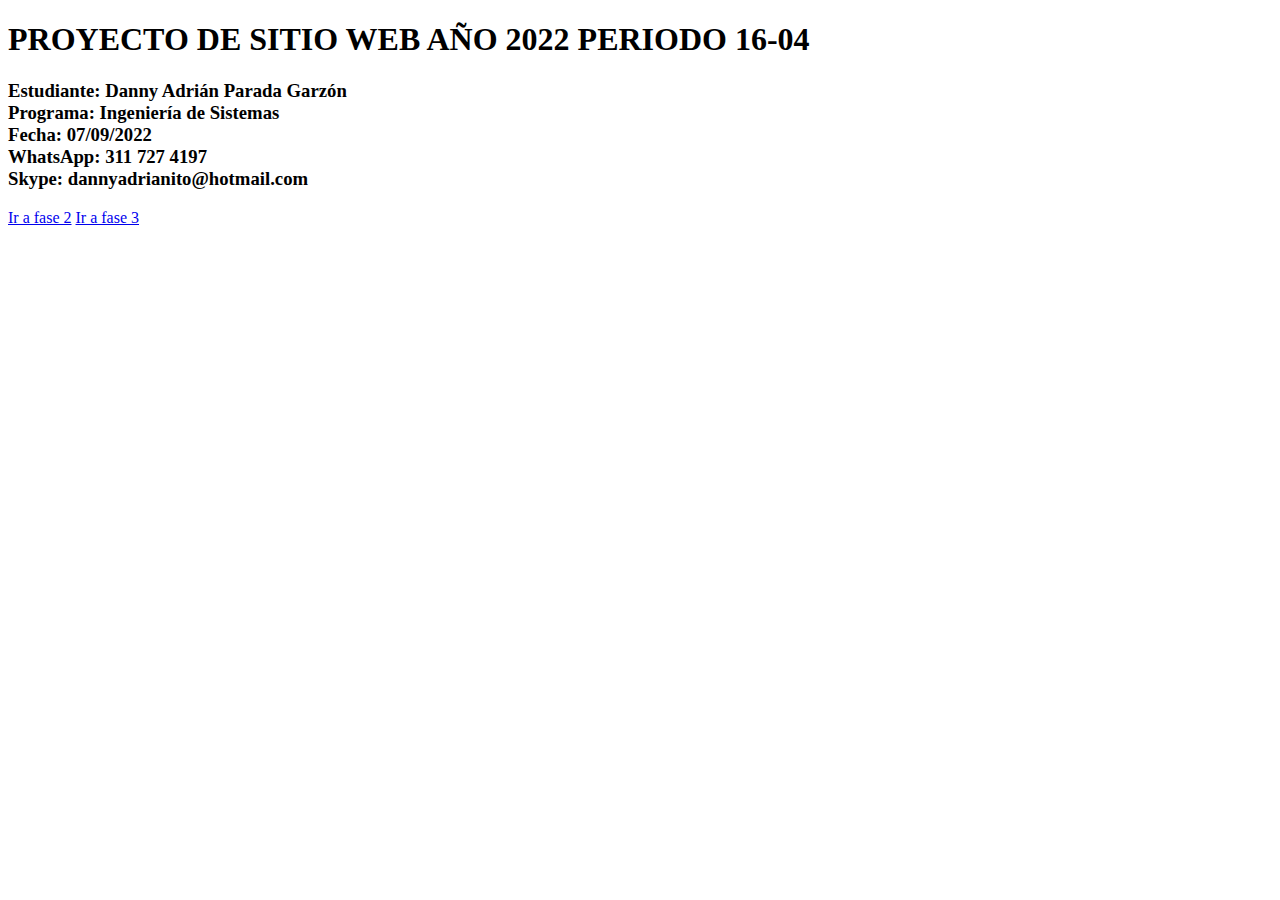
<file: index.html>
<!DOCTYPE html>
<html>
    <head>
        <title>Proyecto de sitio Web 2022_16-04</title>
    </head>
    <body>
        <h1>PROYECTO DE SITIO WEB AÑO 2022 PERIODO 16-04</h1>
        <h3>
            <b>Estudiante:</b> Danny Adrián Parada Garzón <br>
            <b>Programa:</b> Ingeniería de Sistemas <br>
            <b>Fecha:</b> 07/09/2022 <br>
            <b>WhatsApp:</b> 311 727 4197 <br>
            <b>Skype:</b> dannyadrianito@hotmail.com <br>
        </h3>
        <a href="fase2/desing.html">Ir a fase 2</a>
        <a href="fase3/index.html">Ir a fase 3</a>
    </body>
</html>
</file>
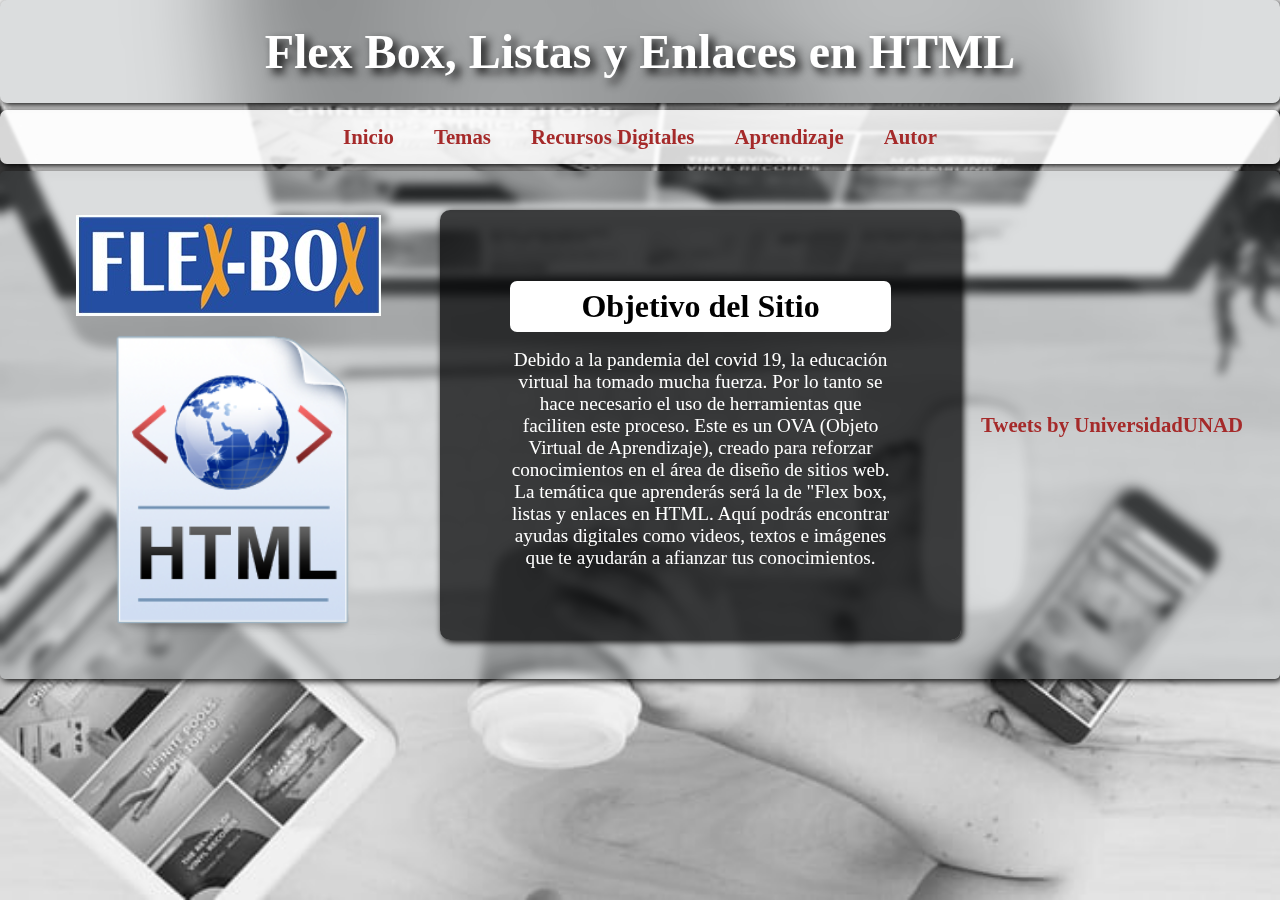
<file: fase3/index.html>
<!DOCTYPE html>
<html lang="en">

<head>
    <meta charset="UTF-8">
    <meta http-equiv="X-UA-Compatible" content="IE=edge">
    <meta name="viewport" content="width=device-width, initial-scale=1.0">
    <link rel="stylesheet" href="css/header.css">
    <link rel="stylesheet" href="css/Inicio.css">
    <title>Fase 3 - Danny Parada</title>
</head>

<body>

    <header>
        <div>
            <h1>Flex Box, Listas y Enlaces en HTML</h1>
        </div>
    </header>

    <nav>
        <ul>
            <li><a href="index.html">Inicio</a></li>
            <li><a href="#">Temas</a>
                <ul>
                    <li><a href="Tema1.html">FlexBox</a></li>
                    <li><a href="Tema2.html">Listas y Enlaces HTML</a></li>
                </ul>
            </li>
            <li><a href="#">Recursos Digitales</a>
                <ul>
                    <li><a href="Recurso1.html">Recususos Flexbox</a></li>
                    <li><a href="Recurso2.html">Recususos Listas y enlaces</a></li>
                </ul>
            </li>
            <li><a href="#">Aprendizaje</a>
                <ul>
                    <li><a href="Actividadad1.html">Actividad Flexbox</a></li>
                    <li><a href="Actividadad2.html">Actividad Listas y Enlaces</a></li>
                </ul>
            </li>
            <li><a href="Autor.html">Autor</a></li>
        </ul>
    </nav>

    <div class="container">
        <div class="imagenes">
            <img src="img/flexbox6.jpeg" alt="">
            <img src="img/html1.png" alt="">
        </div>
        <div class="info" id="articulo">
            <h2>Objetivo del Sitio</h2>
            <p>
                Debido a la pandemia del covid 19, la educación virtual ha tomado mucha fuerza. 
                Por lo tanto se hace necesario el uso de herramientas que faciliten este proceso. 
                Este es un OVA (Objeto Virtual de Aprendizaje), creado para reforzar conocimientos 
                en el área de diseño de sitios web. 
                La temática que aprenderás será la de "Flex box, listas y enlaces en HTML. 
                Aquí podrás encontrar ayudas digitales como videos, textos e imágenes que te ayudarán 
                a afianzar tus conocimientos.
            </p>
        </div>
        <aside>
            <a class="twitter-timeline" data-lang="es" data-width="350" data-height="400" data-theme="dark" href="https://twitter.com/UniversidadUNAD?ref_src=twsrc%5Etfw">Tweets by UniversidadUNAD</a> <script async src="https://platform.twitter.com/widgets.js" charset="utf-8"></script>
        </aside>
    </div>
</body>

</html>
</file>
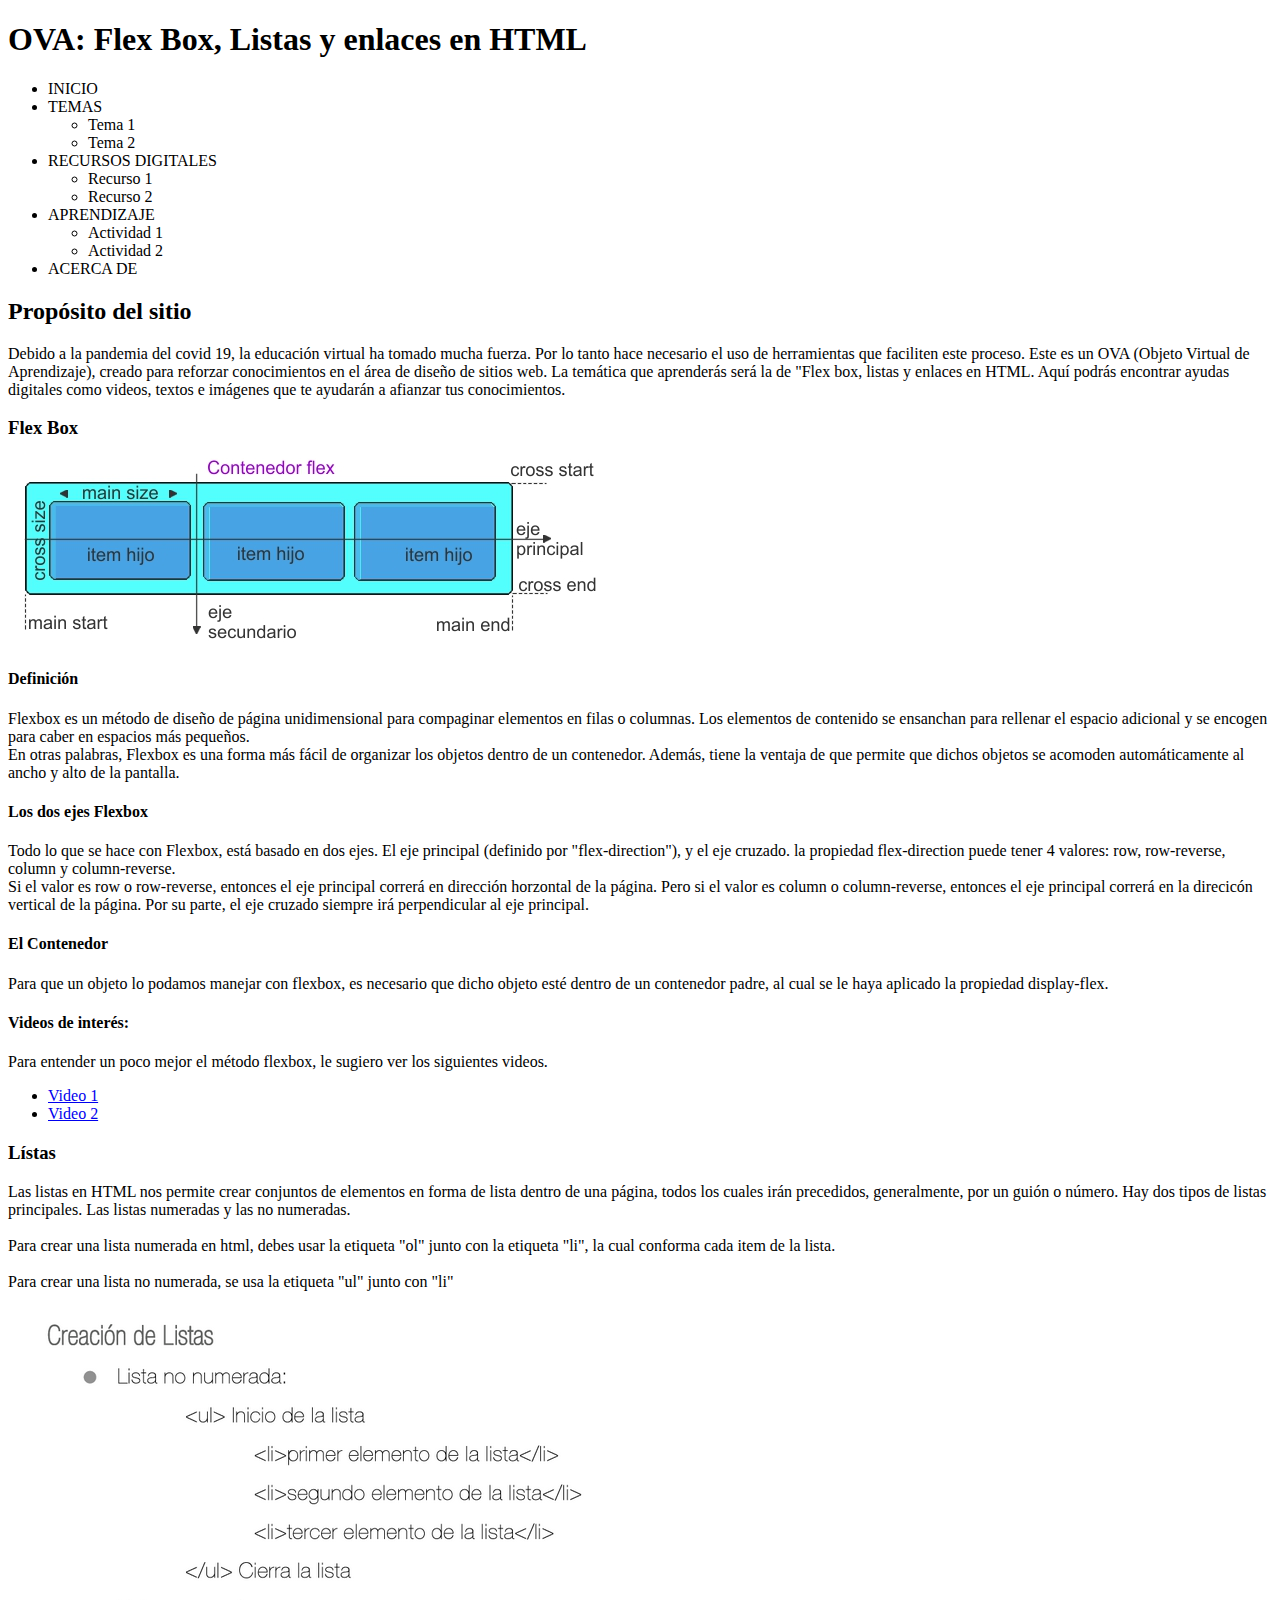
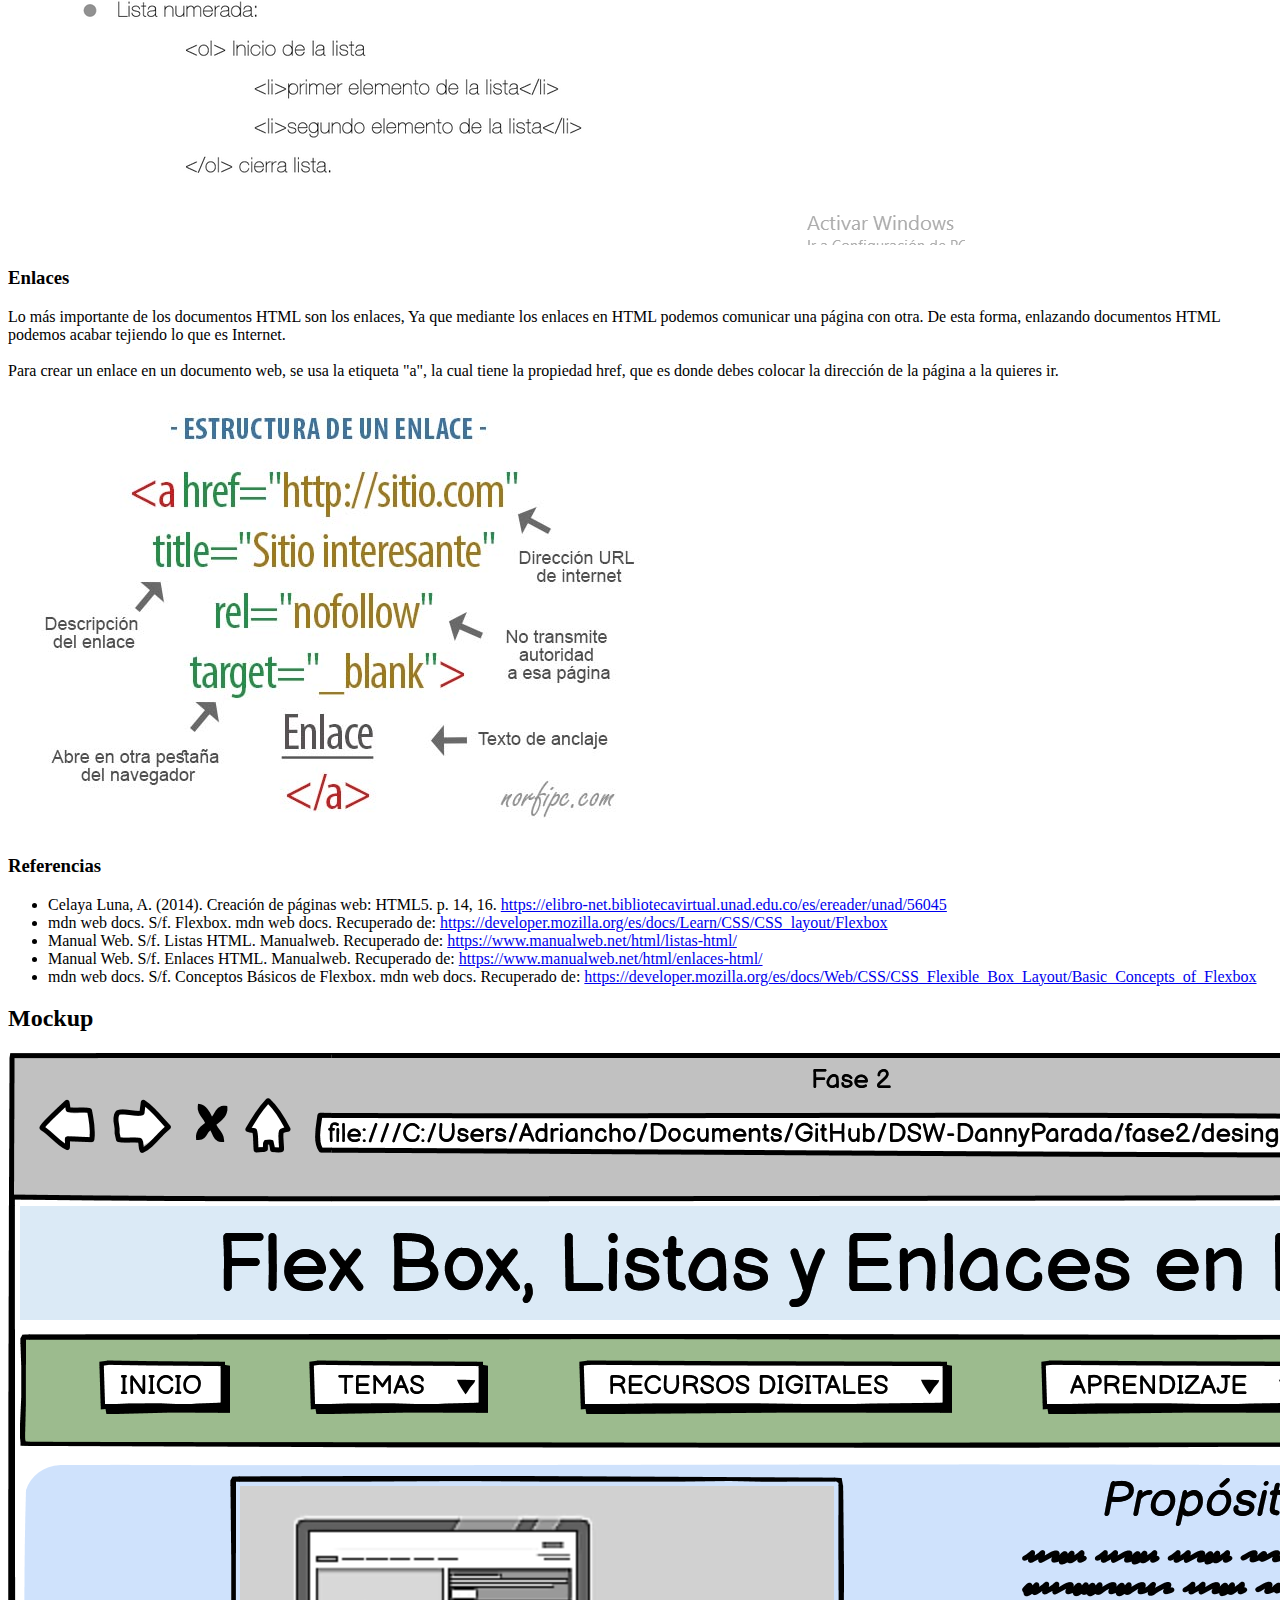
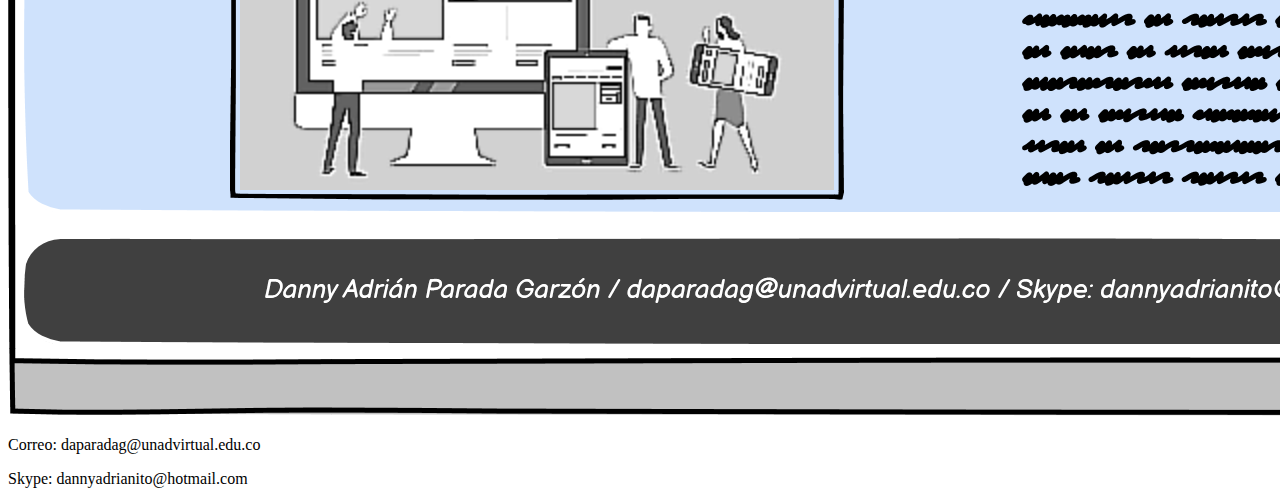
<file: fase2/desing.html>
<!DOCTYPE html>
<html lang="es">

<head>
    <meta charset="UTF-8">
    <meta http-equiv="X-UA-Compatible" content="IE=edge">
    <meta name="viewport" content="width=device-width, initial-scale=1.0">
    <title>Fase 2</title>
</head>

<body>
    <header>
        <h1>OVA: Flex Box, Listas y enlaces en
            HTML</h1>
    </header>
    <nav>
        <ul>
            <li>INICIO</li>
            <li>TEMAS
                <ul>
                    <li>Tema 1</li>
                    <li>Tema 2</li>
                </ul>
            </li>
            <li>RECURSOS DIGITALES
                <ul>
                    <li>Recurso 1</li>
                    <li>Recurso 2</li>
                </ul>
            </li>
            <li>APRENDIZAJE
                <ul>
                    <li>Actividad 1</li>
                    <li>Actividad 2</li>
                </ul>
            </li>
            <li>ACERCA DE</li>
        </ul>
    </nav>
    <section>
        <h2>Propósito del sitio</h2>
        <p>Debido a la pandemia del covid 19, la educación virtual ha tomado mucha fuerza. Por lo tanto hace necesario
            el uso de herramientas que faciliten este proceso. Este es un OVA (Objeto Virtual de Aprendizaje), creado
            para reforzar conocimientos en el área de diseño de sitios web. La temática que aprenderás será la de "Flex
            box, listas y enlaces en HTML. Aquí podrás encontrar ayudas digitales como videos, textos e imágenes que te
            ayudarán a afianzar tus conocimientos.</p>
        <article>
            <h3>Flex Box</h3>
            <img src="flexbox.jpg" alt="imagen1"
                title="tomado de: https://creatuweb.espaciolatino.com/imgs/flex-elementos.jpg">
            <h4>Definición</h4>
            <p>Flexbox es un método de diseño de página unidimensional para compaginar elementos en filas o columnas.
                Los elementos de contenido se ensanchan para rellenar el espacio adicional y se encogen para caber en
                espacios más pequeños. <br>
                En otras palabras, Flexbox es una forma más fácil de organizar los objetos dentro de un contenedor.
                Además, tiene la ventaja de que permite que dichos objetos se acomoden automáticamente al ancho y alto
                de la pantalla.</p>
            <h4>Los dos ejes Flexbox</h4>
            <p>Todo lo que se hace con Flexbox, está basado en dos ejes. El eje principal (definido por
                "flex-direction"), y el eje cruzado. la propiedad flex-direction puede tener 4 valores: row,
                row-reverse, column y column-reverse. <br>
                Si el valor es row o row-reverse, entonces el eje principal correrá en dirección horzontal de la página.
                Pero si el valor es column o column-reverse, entonces el eje principal correrá en la direcicón vertical
                de la página. Por su parte, el eje cruzado siempre irá perpendicular al eje principal.</p>
            <h4>El Contenedor</h4>
            <p>Para que un objeto lo podamos manejar con flexbox, es necesario que dicho objeto esté dentro de un
                contenedor padre, al cual se le haya aplicado la propiedad display-flex.</p>
            <h4>Videos de interés:</h4>
            <p>Para entender un poco mejor el método flexbox, le sugiero ver los siguientes videos.</p>
            <ul>
                <li>
                    <a href="https://www.youtube.com/watch?v=TtgkU8LMGAc">Video 1</a>
                </li>
                <li>
                    <a href="https://www.youtube.com/watch?v=-yRjE6YieoM">Video 2</a>
                </li>
            </ul>
        </article>
        <article>
            <h3>Lístas</h3>
            <p>Las listas en HTML nos permite crear conjuntos de elementos en forma de lista dentro de una página, todos
                los cuales irán precedidos, generalmente, por un guión o número. Hay dos tipos de listas principales.
                Las listas numeradas y las no numeradas. <br><br>
                Para crear una lista numerada en html, debes usar la etiqueta "ol" junto con la etiqueta "li", la cual
                conforma cada item de la lista. <br><br>
                Para crear una lista no numerada, se usa la etiqueta "ul" junto con "li" </p>
            <img src="listas.png" alt="imagen2"
                title="tomado de: https://elibro-net.bibliotecavirtual.unad.edu.co/es/ereader/unad/56045">
            <h3>Enlaces</h3>
            <p>Lo más importante de los documentos HTML son los enlaces, Ya que mediante los enlaces en HTML podemos
                comunicar una página con otra. De esta forma, enlazando documentos HTML podemos acabar tejiendo lo que
                es Internet. <br><br>
                Para crear un enlace en un documento web, se usa la etiqueta "a", la cual tiene la propiedad href, que
                es donde debes colocar la dirección de la página a la quieres ir.</p>
            <img src="enlaces.jpeg" alt="imagen3"
                title="tomado de: https://norfipc.com/img/web/estructura-enlace-html.jpeg">
        </article>
        <article>
            <h3>Referencias</h3>
            <ul>
                <li>Celaya Luna, A. (2014). Creación de páginas web: HTML5. p. 14, 16. <a
                        href="https://elibro-net.bibliotecavirtual.unad.edu.co/es/ereader/unad/56045">https://elibro-net.bibliotecavirtual.unad.edu.co/es/ereader/unad/56045</a>
                </li>
                <li>mdn web docs. S/f. Flexbox. mdn web docs. Recuperado de: <a
                        href="https://developer.mozilla.org/es/docs/Learn/CSS/CSS_layout/Flexbox">https://developer.mozilla.org/es/docs/Learn/CSS/CSS_layout/Flexbox</a>
                </li>
                <li>Manual Web. S/f. Listas HTML. Manualweb. Recuperado de: <a
                        href="https://www.manualweb.net/html/listas-html/">https://www.manualweb.net/html/listas-html/</a>
                </li>
                <li>Manual Web. S/f. Enlaces HTML. Manualweb. Recuperado de: <a
                        href="https://www.manualweb.net/html/enlaces-html/">https://www.manualweb.net/html/enlaces-html/</a>
                </li>
                <li>mdn web docs. S/f. Conceptos Básicos de Flexbox. mdn web docs. Recuperado de: <a
                        href="https://developer.mozilla.org/es/docs/Web/CSS/CSS_Flexible_Box_Layout/Basic_Concepts_of_Flexbox">https://developer.mozilla.org/es/docs/Web/CSS/CSS_Flexible_Box_Layout/Basic_Concepts_of_Flexbox</a>
                </li>
            </ul>
        </article>
        <h2>Mockup</h2>
        <img src="Mockup.png" alt="imagen4">
    </section>
    <footer>
        <p>Correo: daparadag@unadvirtual.edu.co</p>
        <p>Skype: dannyadrianito@hotmail.com</p>
    </footer>
</body>

</html>
</file>
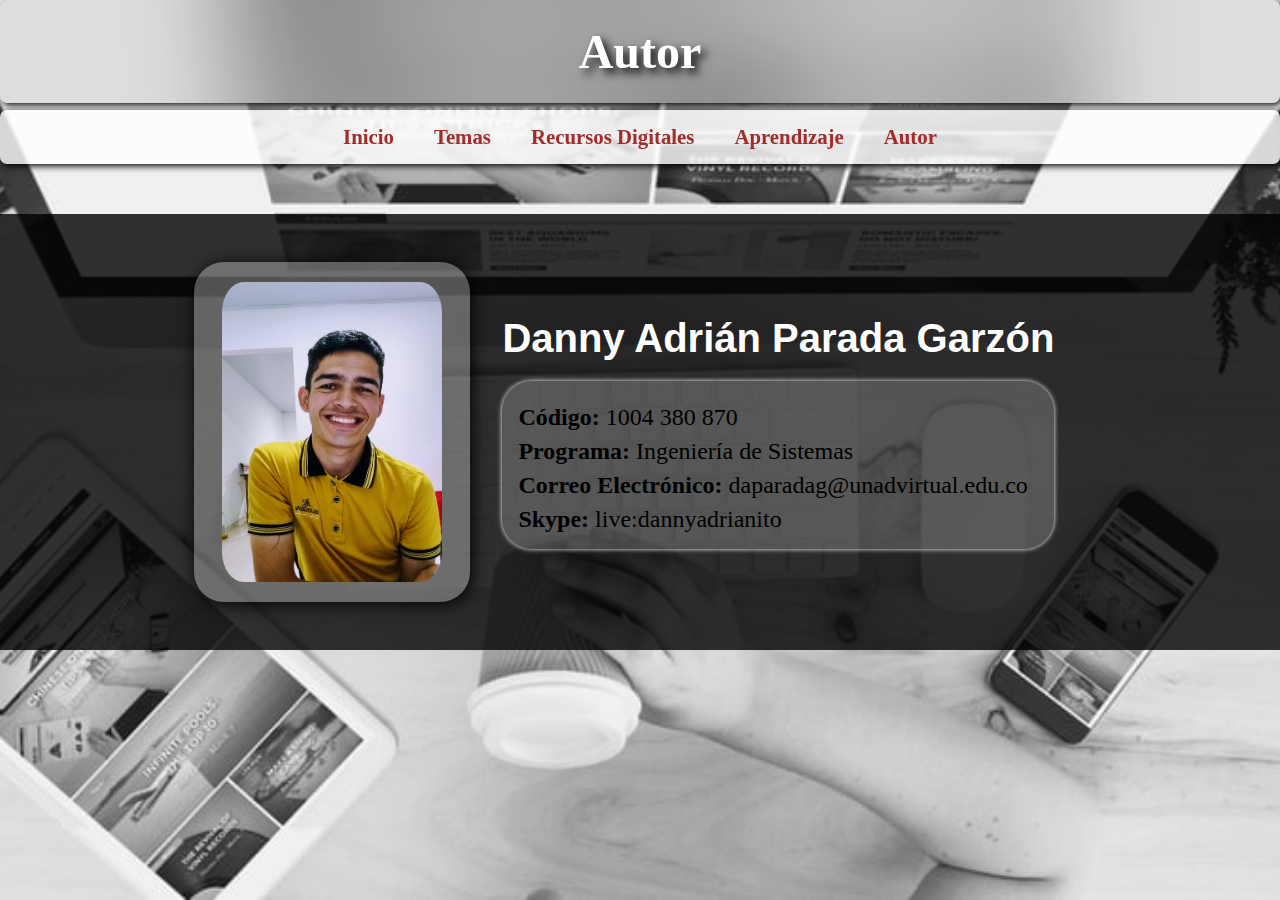
<file: fase3/Autor.html>
<!DOCTYPE html>
<html lang="en">

<head>
    <meta charset="UTF-8">
    <meta http-equiv="X-UA-Compatible" content="IE=edge">
    <meta name="viewport" content="width=device-width, initial-scale=1.0">
    <link rel="stylesheet" href="css/header.css">
    <link rel="stylesheet" href="css/autor.css">
    <title>Fase 3 - Danny Parada</title>
</head>

<body>

    <header>
        <div>
            <h1>Autor</h1>
        </div>
    </header>

    <nav>
        <ul>
            <li><a href="index.html">Inicio</a></li>
            <li><a href="#">Temas</a>
                <ul>
                    <li><a href="Tema1.html">FlexBox</a></li>
                    <li><a href="Tema2.html">Listas y Enlaces HTML</a></li>
                </ul>
            </li>
            <li><a href="#">Recursos Digitales</a>
                <ul>
                    <li><a href="Recurso1.html">Recususos Flexbox</a></li>
                    <li><a href="Recurso2.html">Recususos Listas y enlaces</a></li>
                </ul>
            </li>
            <li><a href="#">Aprendizaje</a>
                <ul>
                    <li><a href="Actividadad1.html">Actividad Flexbox</a></li>
                    <li><a href="Actividadad2.html">Actividad Listas y Enlaces</a></li>
                </ul>
            </li>
            <li><a href="Autor.html">Autor</a></li>
        </ul>
    </nav>

    <div class="contenedor">
        
        <div class="imagen">
            <img src="img/IMG_20221009_175001997_HDR~2.jpg" alt="">
        </div>
        
        <div class="datos">
            <h2>Danny Adrián Parada Garzón</h2>
            <div class="datos2">
                <p><b>Código: </b>1004 380 870</p>
            <p><b>Programa: </b>Ingeniería de Sistemas</p>
            <p><b>Correo Electrónico: </b>daparadag@unadvirtual.edu.co</p>
            <p><b>Skype: </b>live:dannyadrianito</p>
            </div>
        </div>
    </div>

</body>

</html>
</file>
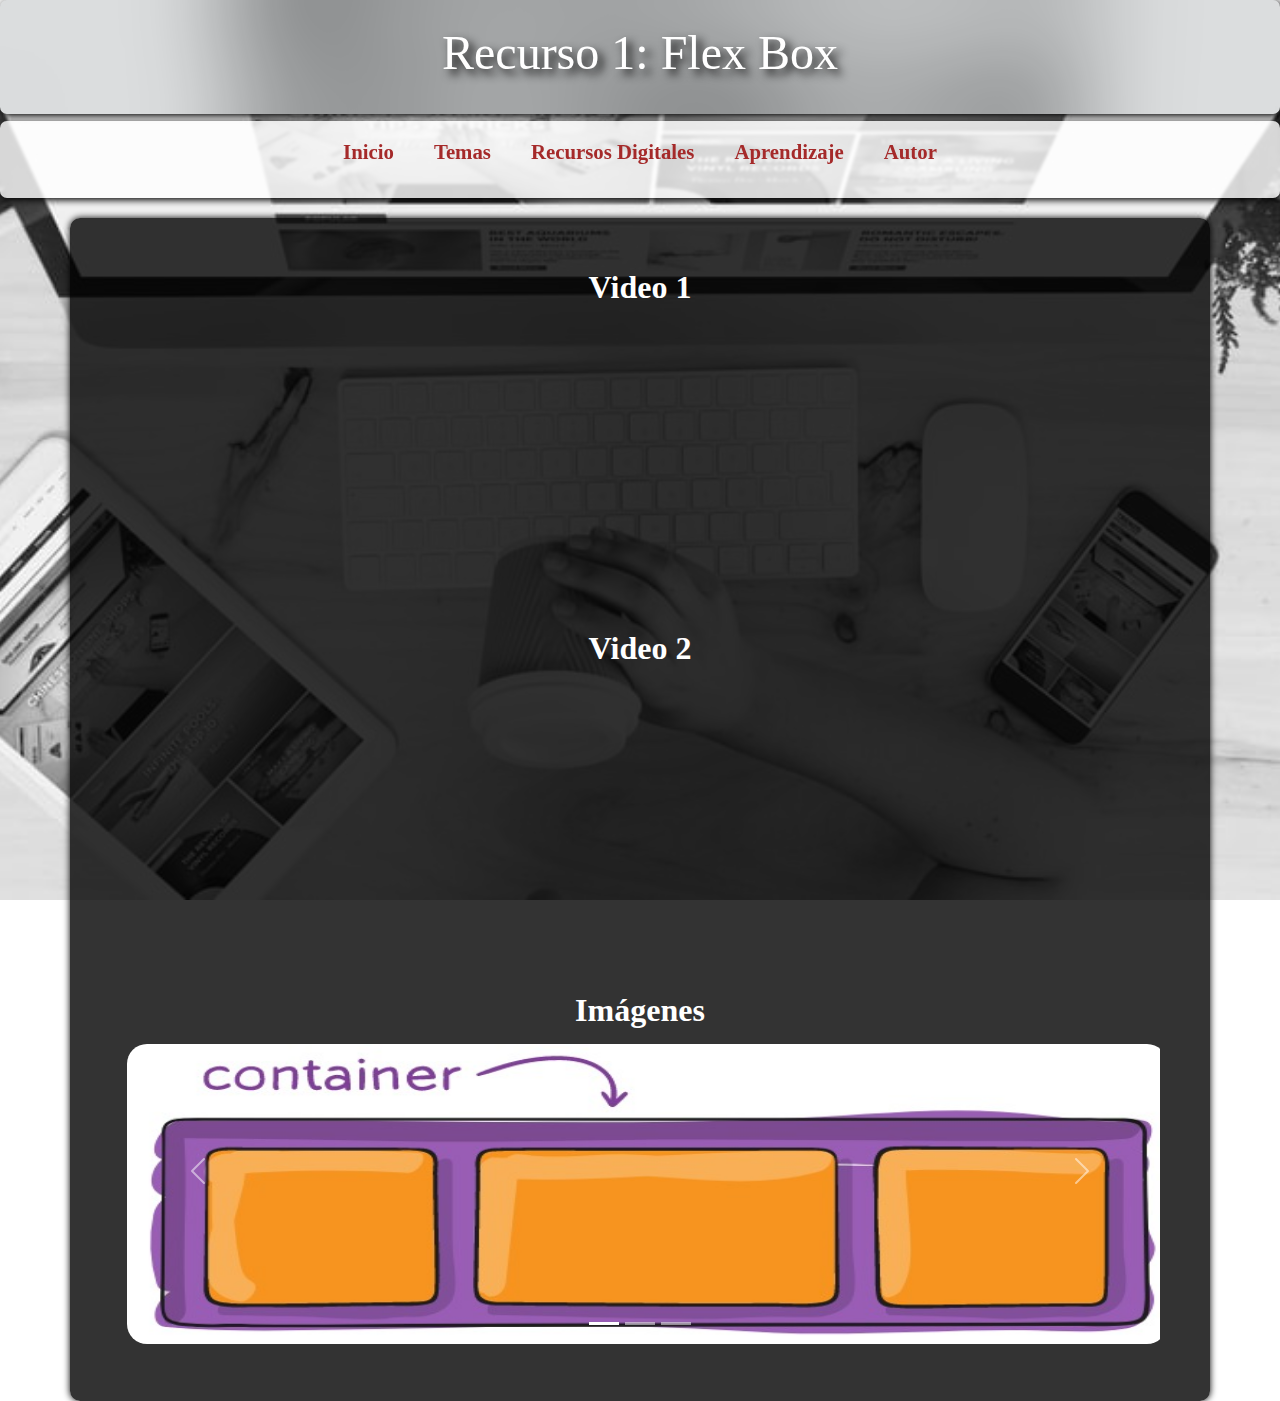
<file: fase3/Recurso1.html>
<!DOCTYPE html>
<html lang="en">

<head>
    <meta charset="UTF-8">
    <meta http-equiv="X-UA-Compatible" content="IE=edge">
    <meta name="viewport" content="width=device-width, initial-scale=1.0">
    <link href="https://cdn.jsdelivr.net/npm/bootstrap@5.2.1/dist/css/bootstrap.min.css" rel="stylesheet">
    <link rel="stylesheet" href="css/header.css">
    <link rel="stylesheet" href="css/recursos.css">
    <script src="https://cdn.jsdelivr.net/npm/bootstrap@5.2.1/dist/js/bootstrap.bundle.min.js"></script>
    <title>Fase 3 - Danny Parada</title>
</head>

<body>

    <header>
        <div>
            <h1>Recurso 1: Flex Box</h1>
        </div>
    </header>

    <nav>
        <ul>
            <li><a href="index.html">Inicio</a></li>
            <li><a href="#">Temas</a>
                <ul>
                    <li><a href="Tema1.html">FlexBox</a></li>
                    <li><a href="Tema2.html">Listas y Enlaces HTML</a></li>
                </ul>
            </li>
            <li><a href="#">Recursos Digitales</a>
                <ul>
                    <li><a href="Recurso1.html">Recususos Flexbox</a></li>
                    <li><a href="Recurso2.html">Recususos Listas y enlaces</a></li>
                </ul>
            </li>
            <li><a href="#">Aprendizaje</a>
                <ul>
                    <li><a href="Actividadad1.html">Actividad Flexbox</a></li>
                    <li><a href="Actividadad2.html">Actividad Listas y Enlaces</a></li>
                </ul>
            </li>
            <li><a href="Autor.html">Autor</a></li>
        </ul>
    </nav>

    <div class="container">

        <div class="video">
            <h2>Video 1</h2>
            <iframe id="video" width="560" height="315" src="https://www.youtube.com/embed/TtgkU8LMGAc" title="YouTube video player" frameborder="0" allow="accelerometer; autoplay; clipboard-write; encrypted-media; gyroscope; picture-in-picture" allowfullscreen></iframe>
            <h2>Video 2</h2>
            <iframe width="560" height="315" src="https://www.youtube.com/embed/-yRjE6YieoM" title="YouTube video player" frameborder="0" allow="accelerometer; autoplay; clipboard-write; encrypted-media; gyroscope; picture-in-picture" allowfullscreen></iframe>
        </div>

        <div id="demo" class="carousel slide" data-bs-ride="carousel">
            <h2>Imágenes</h2>
            <!-- Indicators/dots -->
            <div class="carousel-indicators">
                <button type="button" data-bs-target="#demo" data-bs-slide-to="0" class="active"></button>
                <button type="button" data-bs-target="#demo" data-bs-slide-to="1"></button>
                <button type="button" data-bs-target="#demo" data-bs-slide-to="2"></button>
            </div>

            <!-- The slideshow/carousel -->
            <div class="carousel-inner">
                <div class="carousel-item active">
                    <img src="img/flexbox1.jpeg" alt="" class="d-block w-100">
                </div>
                <div class="carousel-item">
                    <img src="img/flexbox2.jpeg" alt="" class="d-block w-100">
                </div>
                <div class="carousel-item">
                    <img src="img/flexbox3.jpeg" alt="" class="d-block w-100">
                </div>
            </div>

            <!-- Left and right controls/icons -->
            <button class="carousel-control-prev" type="button" data-bs-target="#demo" data-bs-slide="prev">
                <span class="carousel-control-prev-icon"></span>
            </button>
            <button class="carousel-control-next" type="button" data-bs-target="#demo" data-bs-slide="next">
                <span class="carousel-control-next-icon"></span>
            </button>
        </div>
    </div>
</body>

</html>
</file>
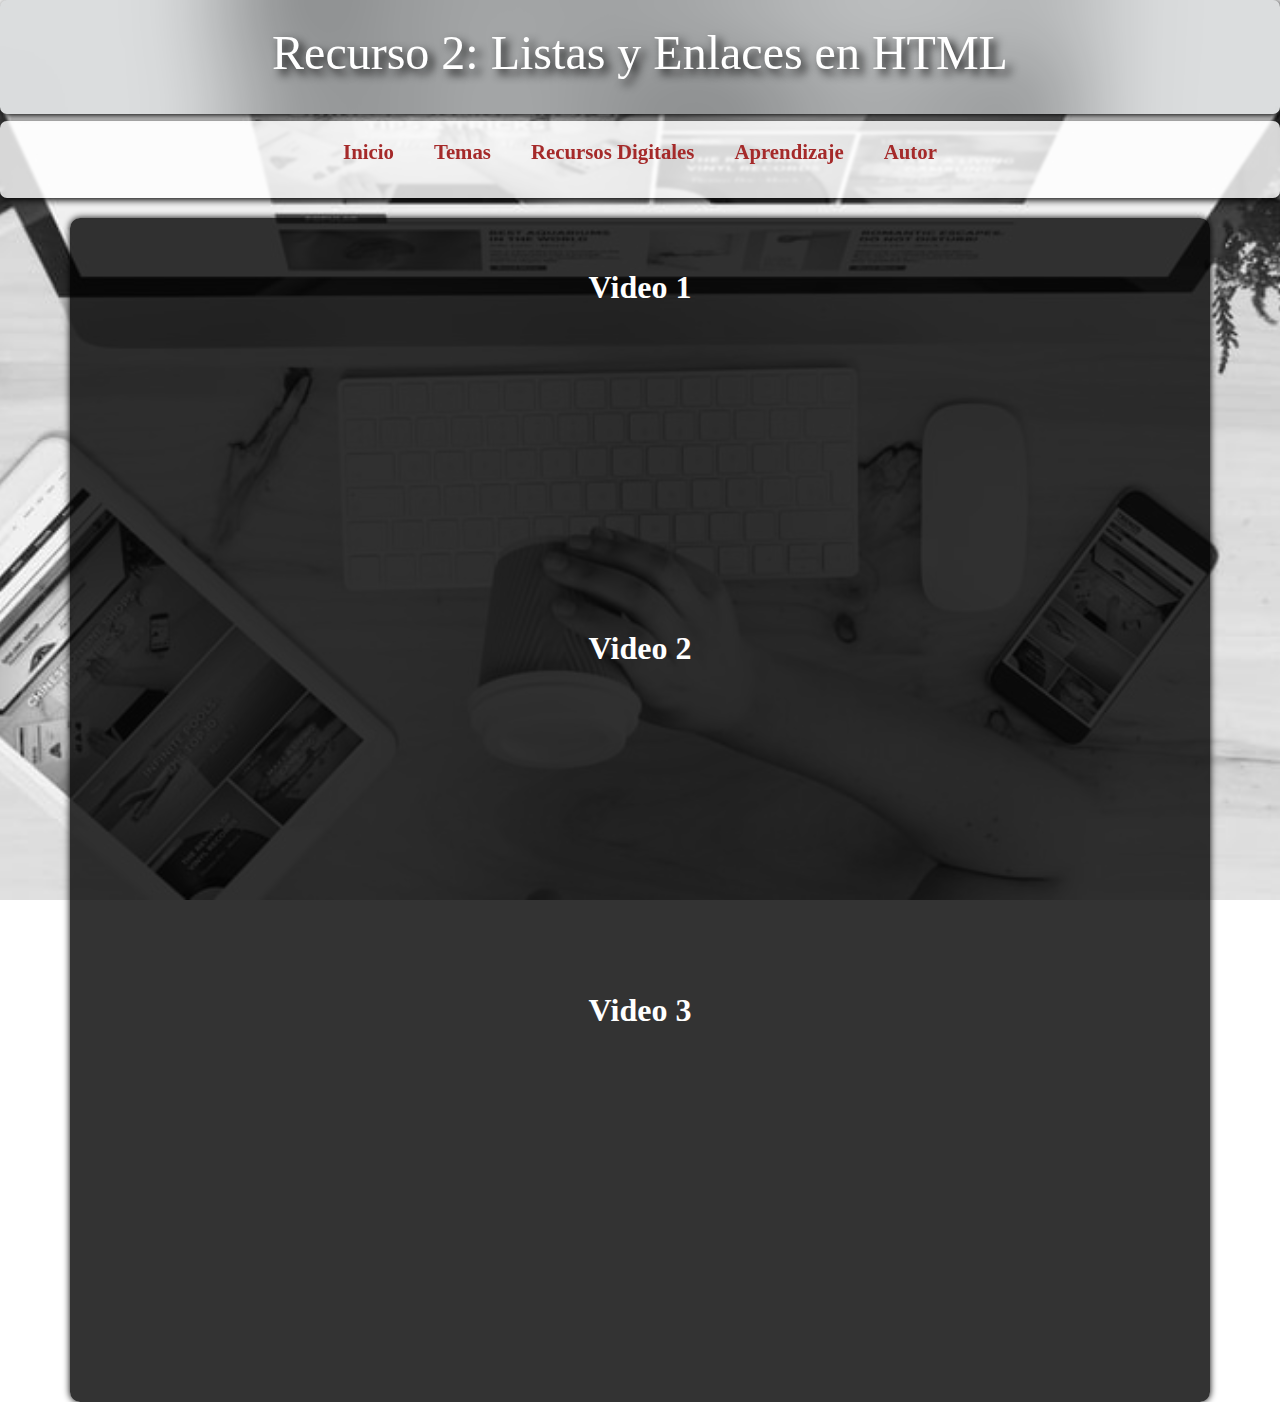
<file: fase3/Recurso2.html>
<!DOCTYPE html>
<html lang="en">

<head>
    <meta charset="UTF-8">
    <meta http-equiv="X-UA-Compatible" content="IE=edge">
    <meta name="viewport" content="width=device-width, initial-scale=1.0">
    <link href="https://cdn.jsdelivr.net/npm/bootstrap@5.2.1/dist/css/bootstrap.min.css" rel="stylesheet">
    <link rel="stylesheet" href="css/header.css">
    <link rel="stylesheet" href="css/recursos.css">
    <script src="https://cdn.jsdelivr.net/npm/bootstrap@5.2.1/dist/js/bootstrap.bundle.min.js"></script>
    <title>Fase 3 - Danny Parada</title>
</head>

<body>

    <header>
        <div>
            <h1>Recurso 2: Listas y Enlaces en HTML</h1>
        </div>
    </header>

    <nav>
        <ul>
            <li><a href="index.html">Inicio</a></li>
            <li><a href="#">Temas</a>
                <ul>
                    <li><a href="Tema1.html">FlexBox</a></li>
                    <li><a href="Tema2.html">Listas y Enlaces HTML</a></li>
                </ul>
            </li>
            <li><a href="#">Recursos Digitales</a>
                <ul>
                    <li><a href="Recurso1.html">Recususos Flexbox</a></li>
                    <li><a href="Recurso2.html">Recususos Listas y enlaces</a></li>
                </ul>
            </li>
            <li><a href="#">Aprendizaje</a>
                <ul>
                    <li><a href="Actividadad1.html">Actividad Flexbox</a></li>
                    <li><a href="Actividadad2.html">Actividad Listas y Enlaces</a></li>
                </ul>
            </li>
            <li><a href="Autor.html">Autor</a></li>
        </ul>
    </nav>

    <div class="container">

        <div class="video">
            <h2>Video 1</h2>
            <iframe width="560" height="315" src="https://www.youtube.com/embed/IUiU5f5WmHA" title="YouTube video player" frameborder="0" allow="accelerometer; autoplay; clipboard-write; encrypted-media; gyroscope; picture-in-picture" allowfullscreen></iframe>
            <h2>Video 2</h2>
            <iframe width="560" height="315" src="https://www.youtube.com/embed/TWeV5D9RHg0" title="YouTube video player" frameborder="0" allow="accelerometer; autoplay; clipboard-write; encrypted-media; gyroscope; picture-in-picture" allowfullscreen></iframe>
            <h2>Video 3</h2>
            <iframe width="560" height="315" src="https://www.youtube.com/embed/uphhHrkRLQA" title="YouTube video player" frameborder="0" allow="accelerometer; autoplay; clipboard-write; encrypted-media; gyroscope; picture-in-picture" allowfullscreen></iframe>
        </div>
    </div>
</body>

</html>
</file>
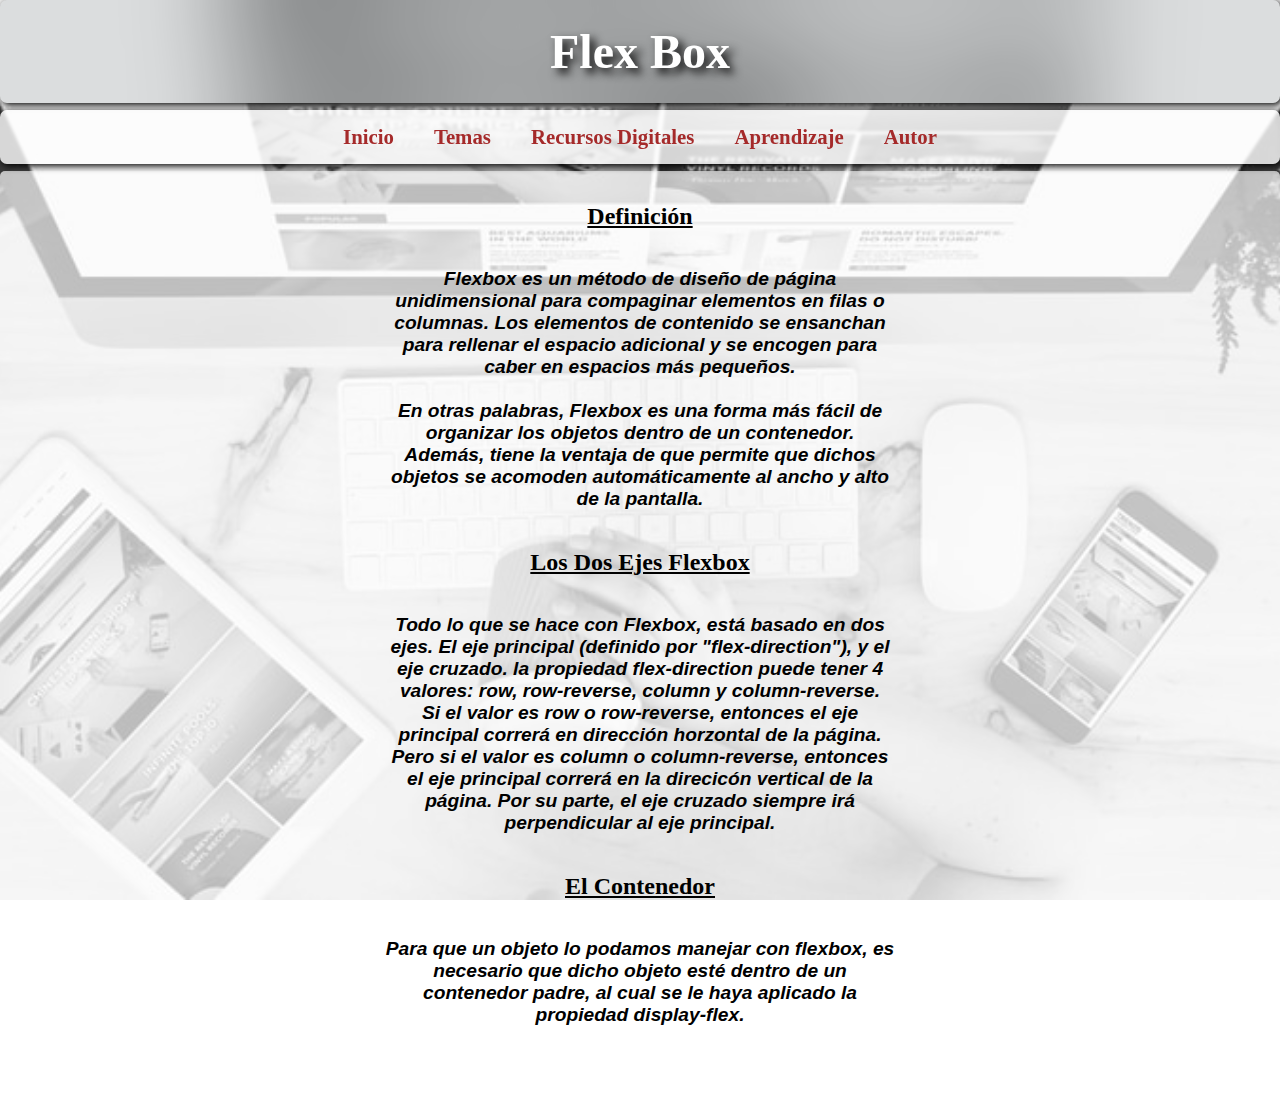
<file: fase3/Tema1.html>
<!DOCTYPE html>
<html lang="en">

<head>
    <meta charset="UTF-8">
    <meta http-equiv="X-UA-Compatible" content="IE=edge">
    <meta name="viewport" content="width=device-width, initial-scale=1.0">
    <link rel="stylesheet" href="css/header.css">
    <link rel="stylesheet" href="css/temas.css">
    <title>Fase 3 - Danny Parada</title>
</head>

<body>

    <header>
        <div>
            <h1>Flex Box</h1>
        </div>
    </header>

    <nav>
        <ul>
            <li><a href="index.html">Inicio</a></li>
            <li><a href="#">Temas</a>
                <ul>
                    <li><a href="Tema1.html">FlexBox</a></li>
                    <li><a href="Tema2.html">Listas y Enlaces HTML</a></li>
                </ul>
            </li>
            <li><a href="#">Recursos Digitales</a>
                <ul>
                    <li><a href="Recurso1.html">Recususos Flexbox</a></li>
                    <li><a href="Recurso2.html">Recususos Listas y enlaces</a></li>
                </ul>
            </li>
            <li><a href="#">Aprendizaje</a>
                <ul>
                    <li><a href="Actividadad1.html">Actividad Flexbox</a></li>
                    <li><a href="Actividadad2.html">Actividad Listas y Enlaces</a></li>
                </ul>
            </li>
            <li><a href="Autor.html">Autor</a></li>
        </ul>
    </nav>

    <div class="container">
        <h2>Definición</h2>
        <p>Flexbox es un método de diseño de página unidimensional para compaginar elementos en filas o columnas. Los
            elementos de contenido se ensanchan para rellenar el espacio adicional y se encogen para caber en espacios
            más pequeños. <br> <br>
            En otras palabras, Flexbox es una forma más fácil de organizar los objetos dentro de un contenedor. Además,
            tiene la ventaja de que permite que dichos objetos se acomoden automáticamente al ancho y alto de la
            pantalla.</p>
        <h2>Los Dos Ejes Flexbox</h2>
        <p>Todo lo que se hace con Flexbox, está basado en dos ejes. El eje principal (definido por "flex-direction"), y
            el eje cruzado. la propiedad flex-direction puede tener 4 valores: row, row-reverse, column y
            column-reverse. <br>
            Si el valor es row o row-reverse, entonces el eje principal correrá en dirección horzontal de la página.
            Pero si el valor es column o column-reverse, entonces el eje principal correrá en la direcicón vertical de
            la página. Por su parte, el eje cruzado siempre irá perpendicular al eje principal.</p>
        <h2>El Contenedor</h2>
        <p>Para que un objeto lo podamos manejar con flexbox, es necesario que dicho objeto esté dentro de un contenedor padre, al cual se le haya aplicado la propiedad display-flex.</p>
    </div>

</body>

</html>
</file>
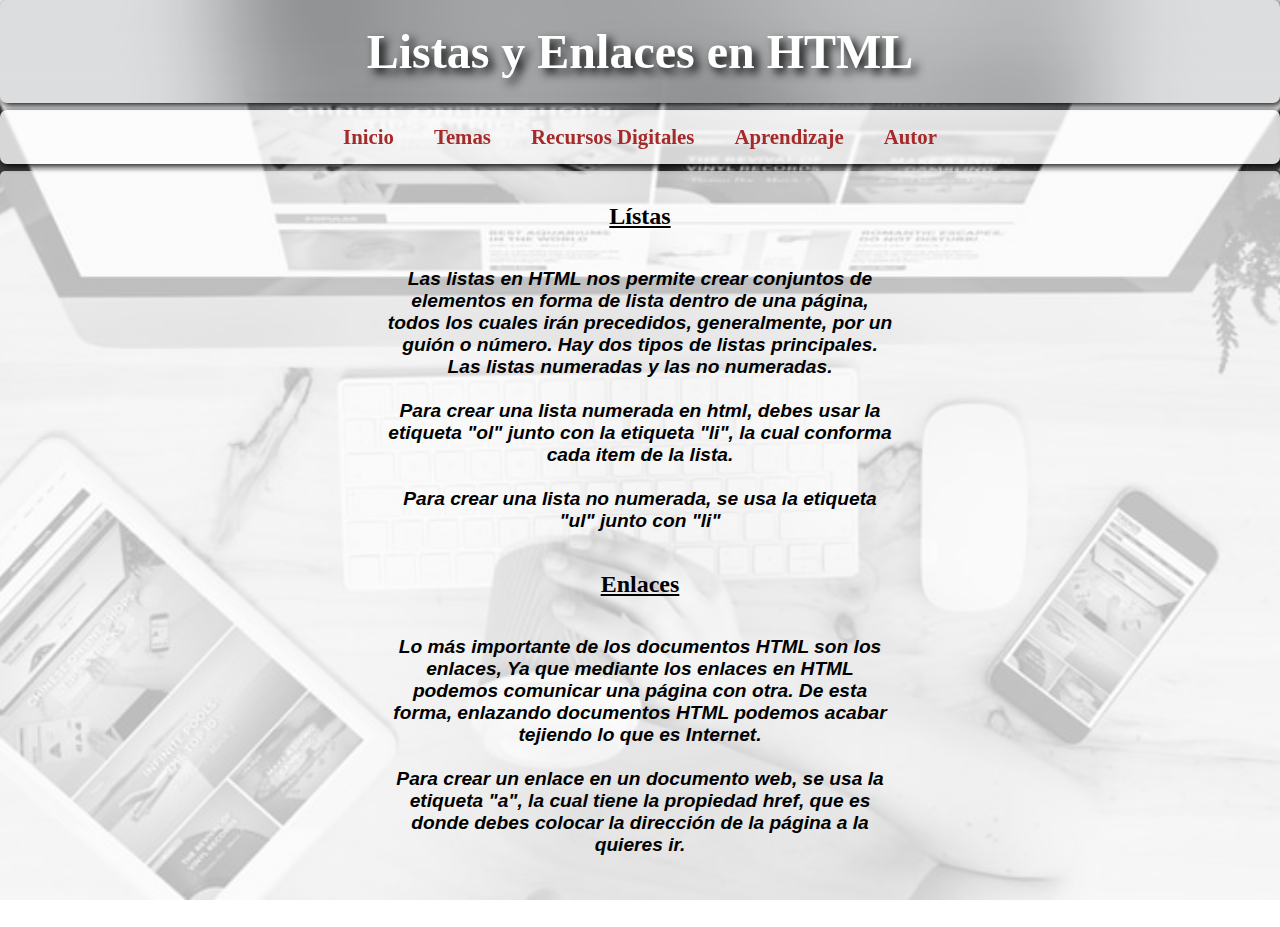
<file: fase3/Tema2.html>
<!DOCTYPE html>
<html lang="en">

<head>
    <meta charset="UTF-8">
    <meta http-equiv="X-UA-Compatible" content="IE=edge">
    <meta name="viewport" content="width=device-width, initial-scale=1.0">
    <link rel="stylesheet" href="css/header.css">
    <link rel="stylesheet" href="css/temas.css">
    <title>Fase 3 - Danny Parada</title>
</head>

<body>

    <header>
        <div>
            <h1>Listas y Enlaces en HTML</h1>
        </div>
    </header>

    <nav>
        <ul>
            <li><a href="index.html">Inicio</a></li>
            <li><a href="#">Temas</a>
                <ul>
                    <li><a href="Tema1.html">FlexBox</a></li>
                    <li><a href="Tema2.html">Listas y Enlaces HTML</a></li>
                </ul>
            </li>
            <li><a href="#">Recursos Digitales</a>
                <ul>
                    <li><a href="Recurso1.html">Recususos Flexbox</a></li>
                    <li><a href="Recurso2.html">Recususos Listas y enlaces</a></li>
                </ul>
            </li>
            <li><a href="#">Aprendizaje</a>
                <ul>
                    <li><a href="Actividadad1.html">Actividad Flexbox</a></li>
                    <li><a href="Actividadad2.html">Actividad Listas y Enlaces</a></li>
                </ul>
            </li>
            <li><a href="Autor.html">Autor</a></li>
        </ul>
    </nav>

    <div class="container">
        <h2>Lístas</h2>
        <p>Las listas en HTML nos permite crear conjuntos de elementos en forma de lista dentro de una página, todos
            los cuales irán precedidos, generalmente, por un guión o número. Hay dos tipos de listas principales.
            Las listas numeradas y las no numeradas. <br><br>
            Para crear una lista numerada en html, debes usar la etiqueta "ol" junto con la etiqueta "li", la cual
            conforma cada item de la lista. <br><br>
            Para crear una lista no numerada, se usa la etiqueta "ul" junto con "li" </p>

        <h2>Enlaces</h2>
        <p>Lo más importante de los documentos HTML son los enlaces, Ya que mediante los enlaces en HTML podemos
            comunicar una página con otra. De esta forma, enlazando documentos HTML podemos acabar tejiendo lo que
            es Internet. <br><br>
            Para crear un enlace en un documento web, se usa la etiqueta "a", la cual tiene la propiedad href, que
            es donde debes colocar la dirección de la página a la quieres ir.</p>
    </div>

</body>

</html>
</file>
<file: fase3/css/header.css>
* {
    font-family: Verdana;
    margin: 0;
    padding: 0;
}

body {
    background: url('../img/fondo.jpg') no-repeat center center fixed;
    background-size: cover;
}

header {
    border-radius: 7px;
    background-color: rgba(40, 55, 71, 0.1);
    backdrop-filter: blur(50px);
    display: flex;
    justify-content: center;
    box-shadow: 2px 2px 7px black;
    padding: 17px;
}

h1 {
    color: white;
    text-shadow: 5px 5px 10px black;
    padding: 7px;
    font-size: 300%;
    text-align: center;
}

nav {
    border-radius: 7px;
    background-color: rgba(255, 255, 255, 0.8);
    backdrop-filter: blur(1px);
    display: flex;
    justify-content: center;
    box-shadow: 2px 2px 7px black;
    margin-top: 7px;
    padding: 5px;
}

ul {
    display: flex;
    padding: 0;
    list-style: none;
}

ul li {
    padding: 10px;
    border-radius: 15px;
    margin: 0px 10px;
}

ul li:hover{
    cursor: pointer;
}

a {
    text-decoration: none;
    color: brown;
    font-weight: bold;
    font-size: 130%;
}

ul li ul {
    display: none;
    border-radius: 2px;
    margin-top: 10px;
}

ul li:hover ul{
    display: block;
}

ul li ul li{
    padding: 5px;
    text-align: center;
    transform: none;
}

ul li ul li:hover{
    transform: scale(0.9);
}
ul li ul li a{
    color: black;
}
</file>
<file: fase3/css/Inicio.css>
.container{
    padding: 5px;
    border-radius: 5px;
    display: flex;
    justify-content: center;
    background-color: rgba(40, 55, 71, 0.1);
    backdrop-filter: blur(5px);
    box-shadow: 2px 2px 7px black;
    margin: 7px 0px;
    align-items: center;
}
.info{
    margin: 0px 20px;
    width: 10%;
    height: 350px;
    padding: 1px;
    align-content: center;
}
#articulo{
    width: 30%;
    background-color: rgba(0, 0, 0, 0.7);
    backdrop-filter: blur(1px);
    box-shadow: 2px 2px 7px black;
    border-radius: 10px;
    text-align: center;
    padding: 40px 70px;
    color: white;
}
.imagenes{
    display: flex;
    align-content: center;
    flex-direction: column;
    margin: 2em;
}
img{
    margin: 7px;
}
h2{
    margin-bottom: 17px;
    font-size: 200%;
    background-color: white;
    border-radius: 7px;
    padding: 7px;
    color: black;
}
p{
    font-size: 120%;
}
</file>
<file: fase3/css/autor.css>
.contenedor{
    display: flex;
    justify-content: center;
    align-items: center;
    margin-top: 50px;
    background-color: rgba(0, 0, 0, 0.8);
    padding: 3em;
}
.imagen{
    display: flex;
    justify-content: center;
    width: 20%;
    box-shadow: 2px 2px 17px black;
    background-color: rgba(255, 255, 255, 0.3);
    padding: 20px;
    border-radius: 30px;
}
img{
    width: 220px;
    height: 300px;
    border-radius: 10%;
}
.datos{
    padding: 2em;
}
h2{
    font-family: 'Lucida Sans', 'Lucida Sans Regular', 'Lucida Grande', 'Lucida Sans Unicode', Verdana, sans-serif;
    color: white;
    font-size: 250%;
}
.datos2{
    background-color: rgba(255, 255, 255, 0.2);
    box-shadow: 0px 0px 5px white;
    padding: 1em;
    border-radius: 30px;
    margin-top: 20px;
}
p{
    color: black;
    margin-top: 7px;
    font-size: 150%;
}
</file>
<file: fase3/css/recursos.css>
.container{
    margin-top: 20px;
    background-color: rgba(0, 0, 0, 0.8);
    border-radius: 10px;
    box-shadow: 0px 0px 7px black;
    padding: 50px;
}
img{
    width: 200px;
    height: 300px;
    border-radius: 20px;
    margin: 7px;
}
h2{
    color: white;
    text-align: center;
    font-weight: bold;
}
.video{
    display: flex;
    flex-direction: column;
    align-items: center;
}
</file>
<file: fase3/css/temas.css>
.container{
    width: 100%;
    display: flex;
    flex-direction: column;
    justify-content: center;
    background-color: rgba(255, 255, 255, 0.7);
    border-radius: 5px;
    padding: 2em 0;
    margin-top: 7px;
}
h2{
    text-align: center;
    text-decoration: underline;
}
p{
    padding: 2em 20em;
    font-size: 120%;
    font-style: italic;
    font-family: 'Lucida Sans', 'Lucida Sans Regular', 'Lucida Grande', 'Lucida Sans Unicode', Verdana, sans-serif;
    font-weight: bold;
    text-align: center;
}
</file>
